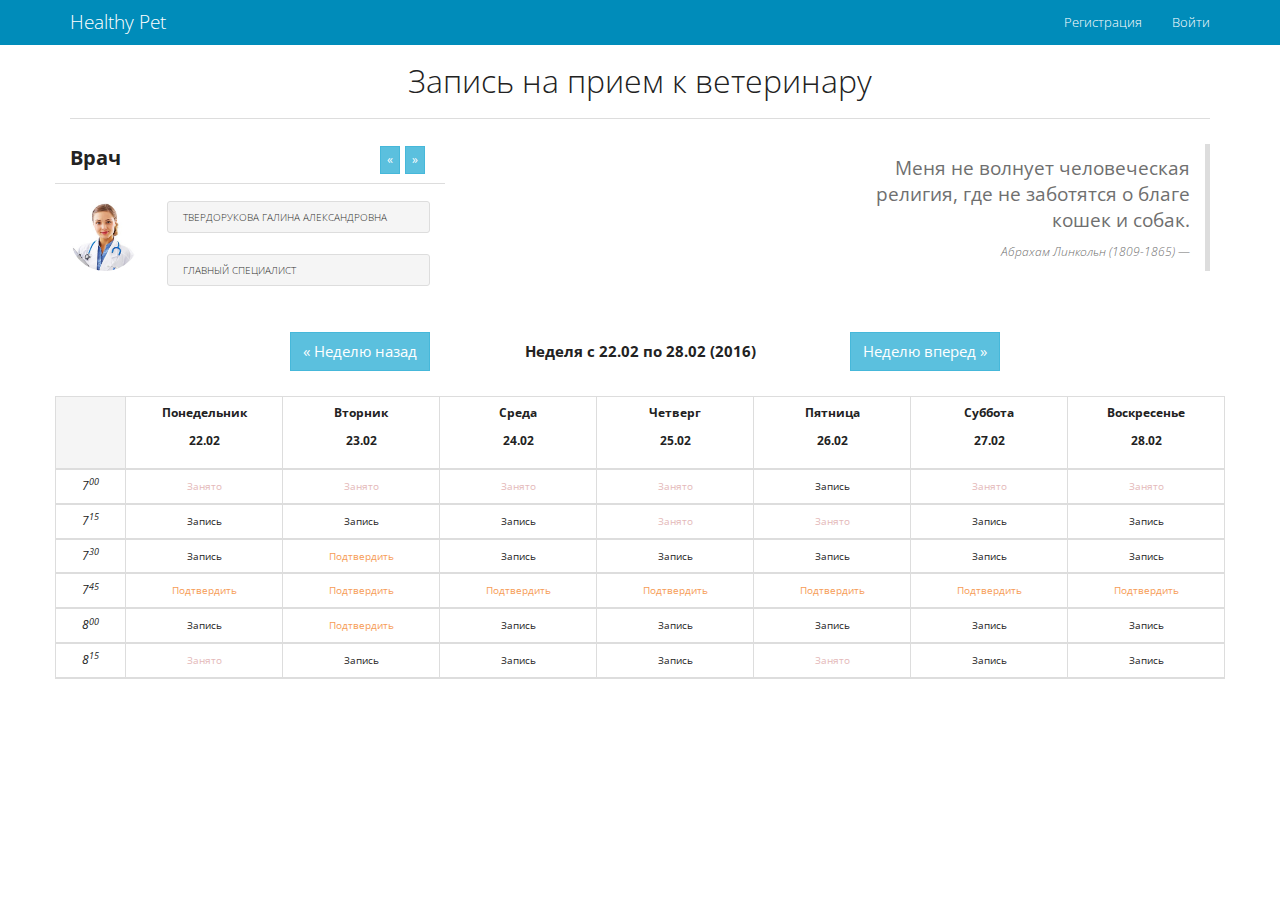
<file: HealthyPet.AngularJS/views/index.html>
﻿<!DOCTYPE html>
<html ng-app="vetApp">
<head>
    <title>HealthyPet</title>
	<meta charset="utf-8" />
    <link href="../content/css/bootstrap.css" rel="stylesheet" />
    <link href="../content/css/myStyle.css" rel="stylesheet" />
</head>
<body ng-controller="indexCtrl">
    <div class="navbar navbar-inverse navbar-fixed-top">
        <div class="container">
            <div class="navbar-header">
                <a class="navbar-brand" href="#/main">Healthy Pet</a>
            </div>        
            <div class="collapse navbar-collapse">
                <ul class="nav navbar-nav navbar-right">
                    <li class="navbar-text" ng-hide="logout">
                        <span><b>{{user.name}}</b>(Администратор)</span>
                    </li>
                    <li>
                        <a href="" ng-show="logout">Регистрация</a>
                    </li>

                    <li>
                        <a href="" ng-hide="logout">Выйти</a>
                        <a href="" ng-show="logout">Войти</a>
                    </li>
                </ul>
            </div>    
        </div>
    </div>



    
     <ng-view></ng-view>

   <!-- <button ng-click='onOffRole()'>ON/OFF Role</button> -->

    <script src="https://code.jquery.com/jquery-1.10.2.min.js"></script>
    <script src="../app/lib/angular.min.js"></script>
    <script src="../app/lib/angular-route.min.js"></script>
    <script src="../app/app.js"></script>
    <script src="../app/controllers/indexCtrl.js"></script>
    <script src="../app/controllers/calendarCtrl.js"></script>            
</body>
</html>
</file>
<file: HealthyPet.AngularJS/content/css/myStyle.css>
﻿.col-centered {
  display: block;
  margin-left: auto;
  margin-right: auto;
  text-align: center;
}

.col-onright {
  display: block;
  margin-right: 0;
  text-align: right;
}

.col-onleft {
  display: block;
  margin-left: 0;
  text-align: left;
}

.colore{
    background-color:brown;
}

th {
    max-width: 70px;
    min-width: 70px;
    text-align: center;
}

td {
    text-align: center;
}

.linkReservation:hover {
    background-color: #DEE5EB;
    padding: 3px;
    border-radius: 1px;
    cursor: pointer;
}

.linkConfirm:hover {
    padding: 3px;
    border-radius: 1px;
    cursor: pointer;
    background-color: #f69c55;
    color: white;
}

.linkConfirm {

    background-color: white;
    color: #f69c55;
    padding: 3px;
    border-radius: 1px;
}

.textBusy {
    background-color: white;
    color: #e4b9b9;
    padding: 3px;
    border-radius: 1px;
    cursor: default;
}

.textBusy:hover {
    background-color: #e4b9b9;
    color: white;
    padding: 3px;
    border-radius: 1px;
    cursor: default;
}

.avatar {
    width: 70px;
    height: 70px;
}

.middleHeader {
    padding-bottom: 9.5px;
    font-size: 20px;
    border-bottom: 1px solid #dddddd;
}

.margin-top-17{
    margin-top: 17px;
}

.margin-top-25px {
    margin-top: 25px;
}

.timeColums {
    width: 25px;
}

.calendarHeader {
    width: 150px;
    height: 60px;
    font-size: 12px;
    font-weight: bold;
    border: 1px solid #dddddd;
    text-align: center;
    vertical-align: middle;
    padding: 5px;
}

.calendarHeader:hover {
    background-color: #dddddd;
}
</file>
